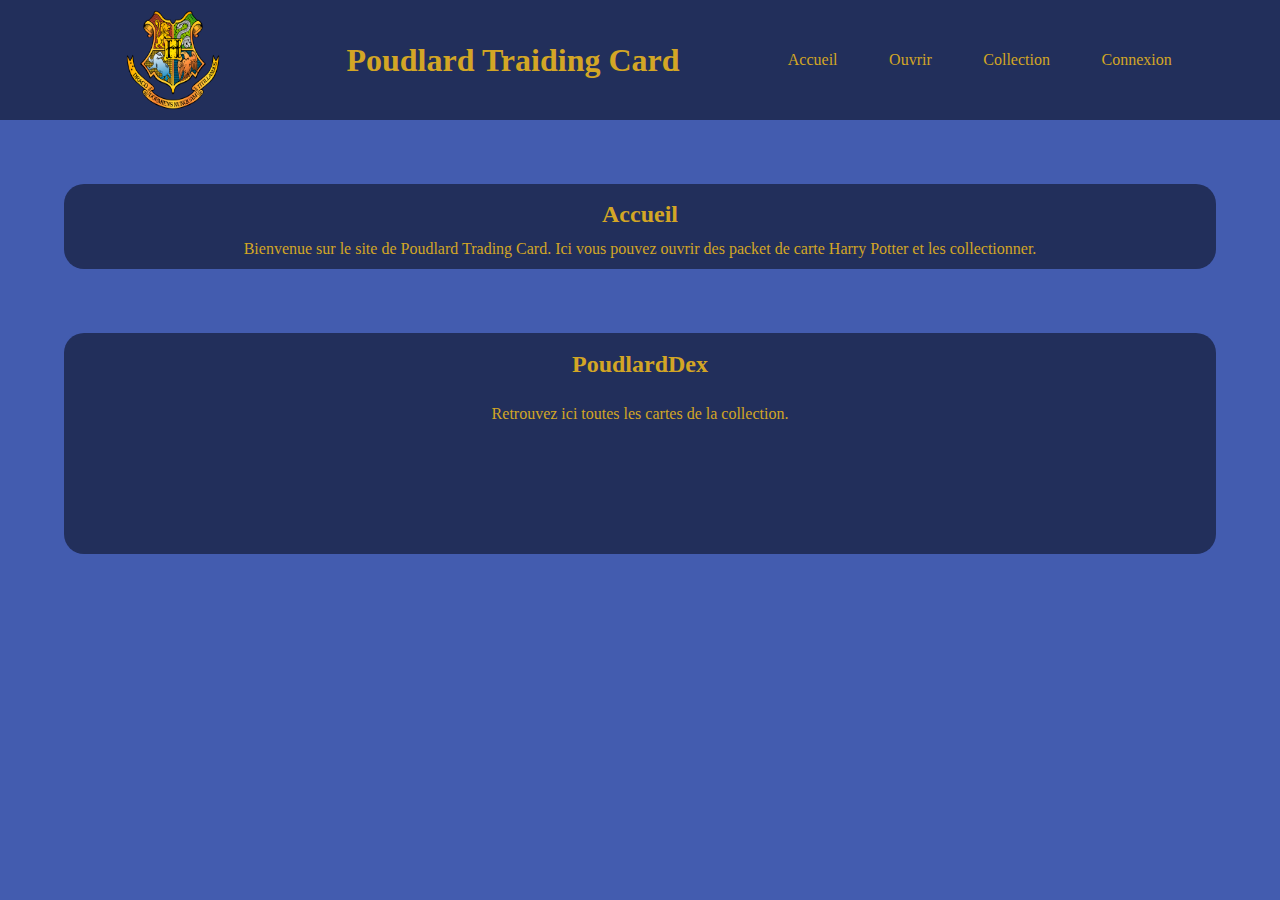
<file: index.html>
<!DOCTYPE html>
<html lang="en">
<head>
    <meta charset="UTF-8">
    <meta name="viewport" content="width=device-width, initial-scale=1.0">
    <title>Document</title>
    <link rel="stylesheet" href="css/style.css">
</head>
<body>
    <header> <!-- this section will be on every page of the website-->
        <img src="img/Hogwarts-Logo.png" alt="logo" id="logo">
        <h1>Poudlard Traiding Card</h1>
        <nav id="navHeader">
            <li>Accueil</li>
            <li>Ouvrir</li>
            <li>Collection</li>
            <li>Connexion</li>
        </nav>
    </header>
    <main>
        <section id="accueil"> <!-- this is only a litle introduction-->
            <h2>Accueil</h2>
            <p id="pAccueil">Bienvenue sur le site de Poudlard Trading Card. Ici vous pouvez ouvrir des packet de carte Harry Potter et les collectionner.</p>
        </section>
        <section id="poudlardDex">  <!-- this is the section who will be fill with all harry potter cards*/-->
            <h2>PoudlardDex</h2>
            <p>Retrouvez ici toutes les cartes de la collection.</p>
            <div id="conteneurCarte"></div>
        </section>
    </main>
    <footer>

    </footer>
    <script src="js/script.js"></script>
</body>
</html>
</file>
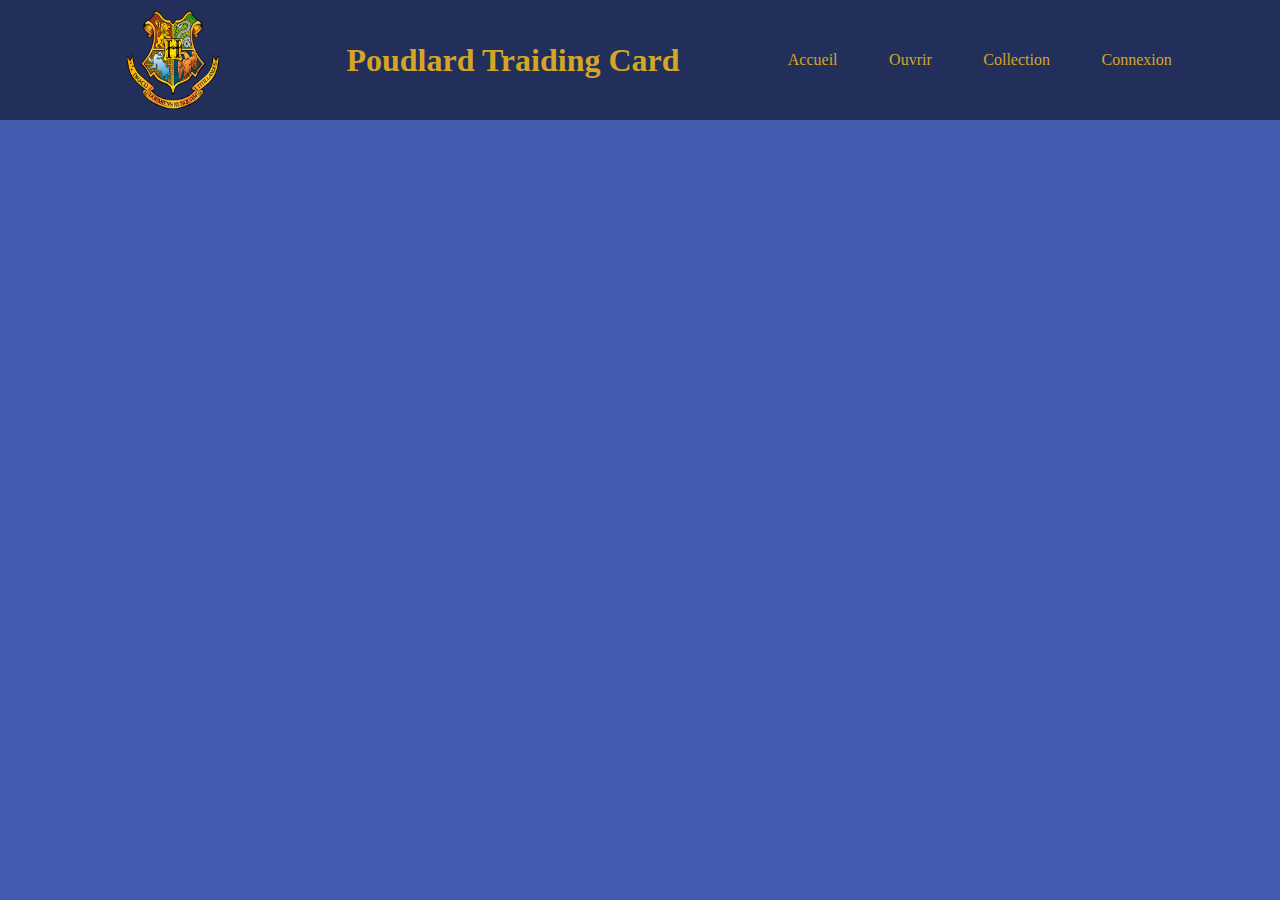
<file: fileCharacterHP.html>
<!DOCTYPE html>
<html lang="en">
<head>
    <meta charset="UTF-8">
    <meta name="viewport" content="width=device-width, initial-scale=1.0">
    <title>Document</title>
    <link rel="stylesheet" href="css/fileCharacterHP.css">
</head>
<body>
    <header>
        <img src="img/Hogwarts-Logo.png" alt="logo" id="logo">
        <h1>Poudlard Traiding Card</h1>
        <nav id="navHeader">
            <li>Accueil</li>
            <li>Ouvrir</li>
            <li>Collection</li>
            <li>Connexion</li>
        </nav>
    </header>
    <div id="character"></div> <!-- this section will be fill with the character informations-->
    <script src="js/fileCharacterHP.js"></script>
</body>
</html>
</file>
<file: css/style.css>
header{
    background-color:#222f5b;
    display: flex;
    justify-content: space-evenly;
    align-items: center;
}

#navHeader{
    display: flex;
    justify-content: space-between;
    align-items: center;
    padding: 0 20px;
    width: 30%;
    list-style-type: none;

}

#logo{
    width: 150px;
    height: 100px;
    margin: 10px;
}

body {
    background-color: #435caf;
    margin: 0%;
    color: #d3a625;
}


#accueil{
    display: flex;
    justify-content: center;
    text-decoration: none;
    flex-direction: column;
    margin: 5%;
    align-items: center;
    background-color:#222f5b;
    border-radius: 20px;
}

h2{
    margin: 0%;
    margin-top: 1.5%;
    margin-bottom: 1%;
}

#pAccueil{
    margin: 0%;
    margin-left: 2%;
    margin-right: 2%;
    margin-bottom: 1%;
}
#poudlardDex{
    display: flex;
    justify-content: center;
    text-decoration: none;
    flex-direction: column;
    margin: 5%;
    align-items: center;
    background-color:#222f5b;
    border-radius: 20px;
}

#conteneurCarte{
    display: flex;
    justify-content: space-evenly;
    align-items: center;
    flex-wrap: wrap;
    margin: 5%;
}

img.imgCharacter{
    width: 200px;
    height: 200px;
    border-radius: 50%;
    margin: 0%;
}

a{
    text-decoration: none;
    text-align: center;
    margin : 3%;
    color: #d3a625 ;
}
</file>
<file: css/fileCharacterHP.css>
header{
    background-color:#222f5b;
    display: flex;
    justify-content: space-evenly;
    align-items: center;
}

#navHeader{
    display: flex;
    justify-content: space-between;
    align-items: center;
    padding: 0 20px;
    width: 30%;
    list-style-type: none;

}

#logo{
    width: 150px;
    height: 100px;
    margin: 10px;
}

body {
    background-color: #435caf;
    margin: 0%;
    color: #d3a625;
}

#character{
    display: flex;
    justify-content: center;
    align-items: center;
    flex-direction: column;
    margin: 5%;
    background-color:#222f5b;
    border-radius: 20px;
}

#imgSolo{
    width: 250px;
    height: 250px;
    margin: 10px;
}

a{
    text-decoration: none;
    color: #d3a625;
}

#characterSolo{
    display: flex;
}

ul{
    padding: 0%;
    display: flex;
    justify-content:center;
    flex-direction: column;
}

h2{
    text-align: center;
}

p{
    text-align:start;
}
</file>
